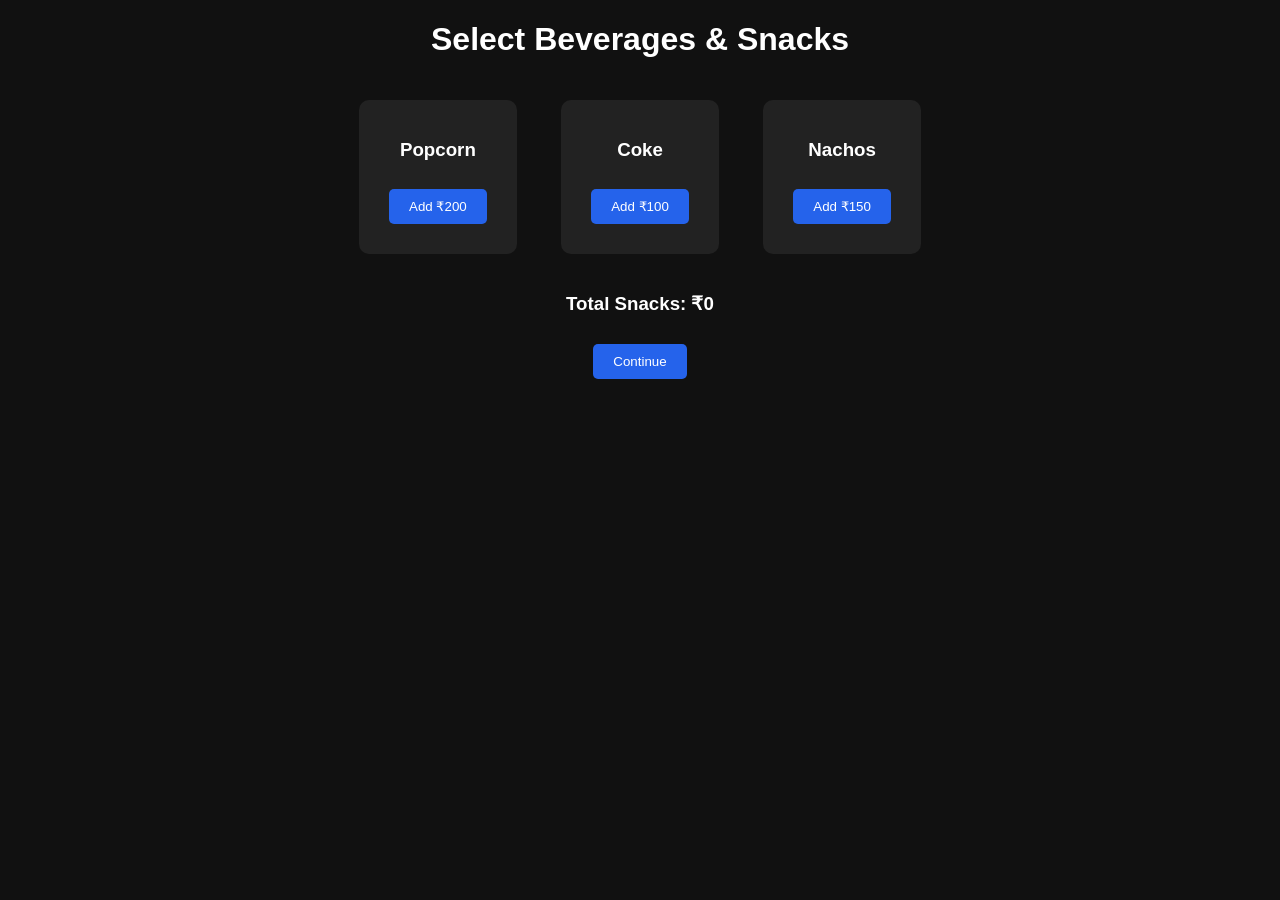
<file: beverage.html>
<!DOCTYPE html>
<html lang="en">
<head>
    <meta charset="UTF-8">
    <meta name="viewport" content="width=device-width, initial-scale=1.0">
    <title>Select Beverage</title>
    <link rel="stylesheet" href="style.css">
</head>
<body>
    <h1>Select Beverages & Snacks</h1>
        <div class="card">
        <h3>Popcorn</h3>
        <button onclick="addItem('Popcorn', 200)">Add ₹200</button>
    </div>

    <div class="card">
        <h3>Coke</h3>
        <button onclick="addItem('Coke', 100)">Add ₹100</button>
    </div>

    <div class="card">
        <h3>Nachos</h3>
        <button onclick="addItem('Nachos', 150)">Add ₹150</button>
    </div>

    <h3>Total Snacks: ₹<span id="snackTotal">0</span></h3>

    <button onclick="goToConfirm()">Continue</button>

    <script src="script.js"></script>
</body>
</html>
</file>
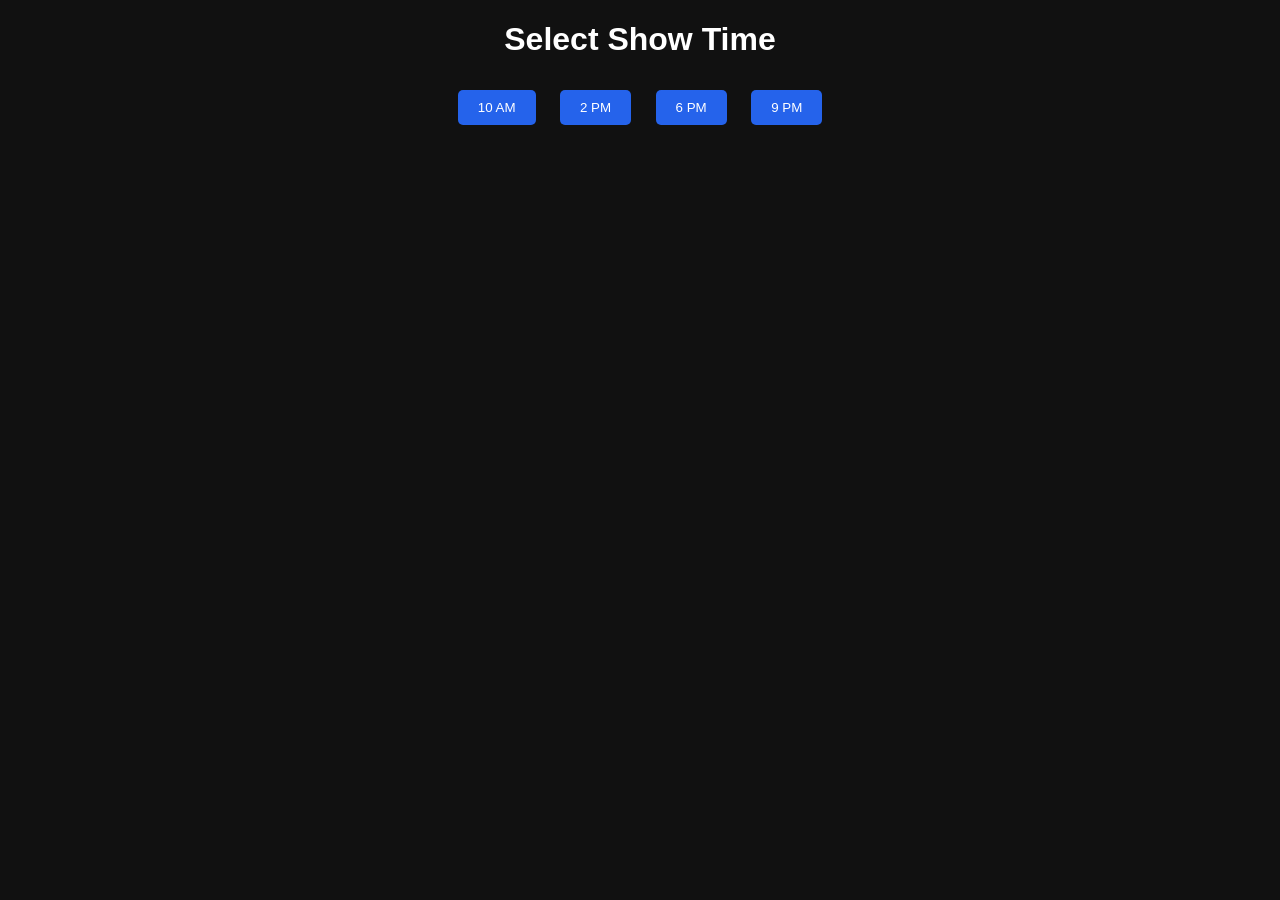
<file: booking.html>
<!DOCTYPE html>
<html lang="en">
<head>
    <meta charset="UTF-8">
    <meta name="viewport" content="width=device-width, initial-scale=1.0">
    <title>Select Time</title>
    <link rel="stylesheet" href="style.css">
</head>
<body>
    <h1>Select Show Time</h1>

<button onclick="selectShow('10 AM')">10 AM</button>
<button onclick="selectShow('2 PM')">2 PM</button>
<button onclick="selectShow('6 PM')">6 PM</button>
<button onclick="selectShow('9 PM')">9 PM</button>

<script src="script.js"></script>
</body>
</html>
</file>
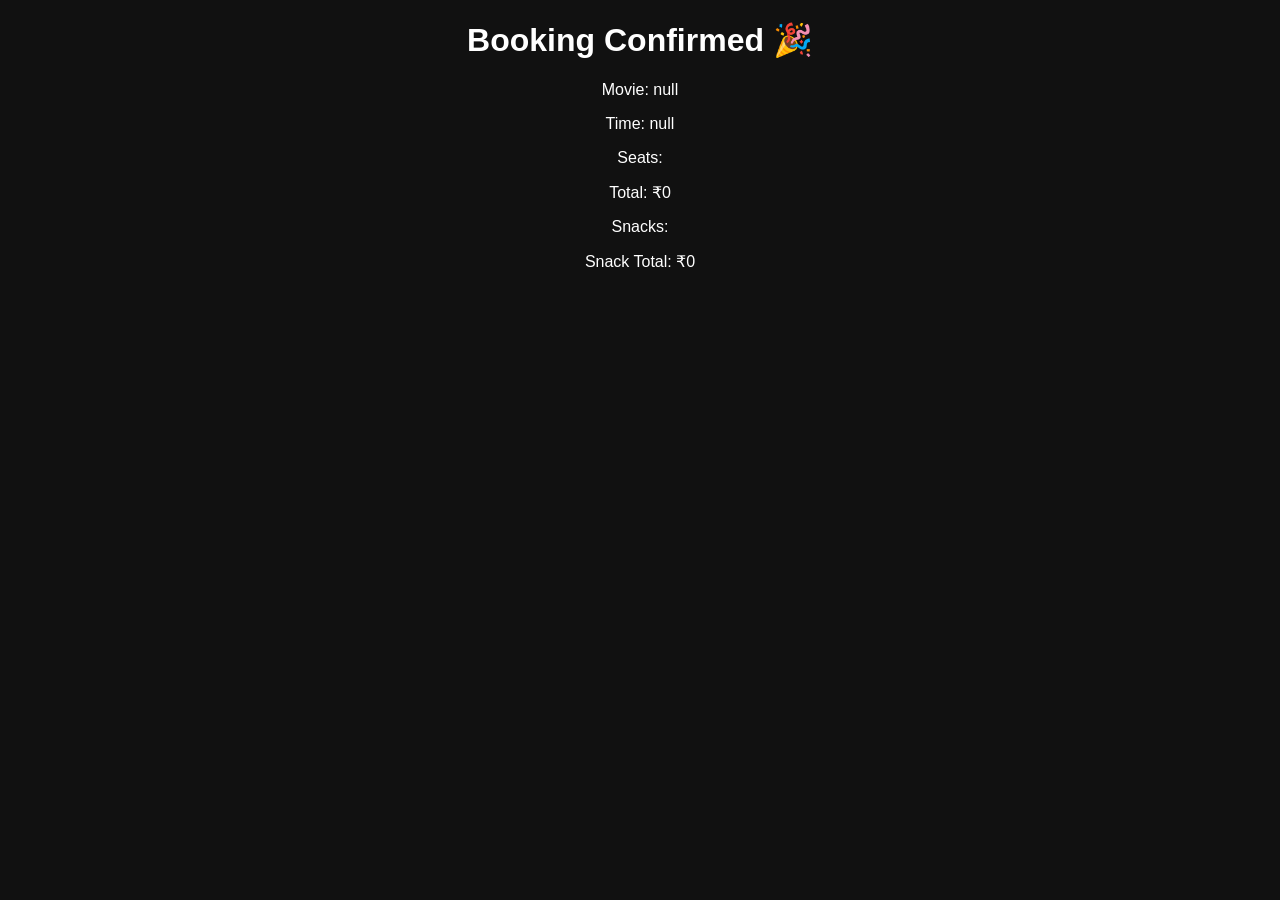
<file: confirm.html>
<!DOCTYPE html>
<html lang="en">
<head>
    <meta charset="UTF-8">
    <meta name="viewport" content="width=device-width, initial-scale=1.0">
    <title>confirm Tickets</title>
    <link rel="stylesheet" href="style.css">
</head>
<body>

    <h1>Booking Confirmed 🎉</h1>

    <p id="movie"></p>
    <p id="time"></p>
    <p id="seats"></p>
    <p id="total"></p>
    <p id="snacks"></p>
    <p id="snackTotal">

    <a href="index.html" class="home-btn">Go to Home</a>

    <script src="script.js"></script>
</body>
</html>
</file>
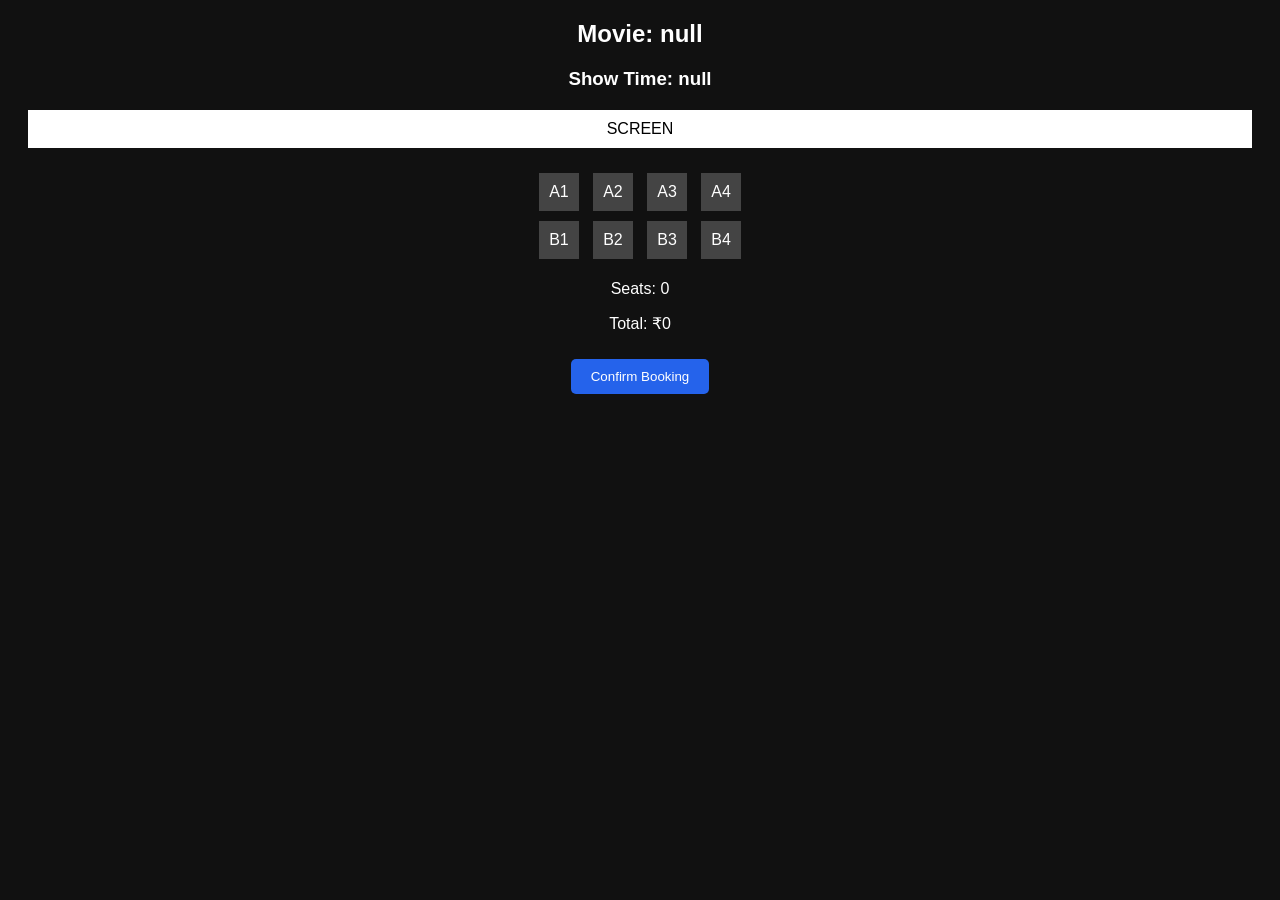
<file: seats.html>
<!DOCTYPE html>
<html lang="en">
<head>
    <meta charset="UTF-8">
    <meta name="viewport" content="width=device-width, initial-scale=1.0">
    <title>SEATS</title>
    <link rel="stylesheet" href="style.css">
</head>
<body>
        
    <h2 id="movieTitle"></h2>
    <h3 id="showTime"></h3>

    <div class="screen">SCREEN</div>

    <div class="row">
        <div class="seat">A1</div>
        <div class="seat">A2</div>
        <div class="seat">A3</div>
        <div class="seat">A4</div>
    </div>

    <div class="row">
        <div class="seat">B1</div>
        <div class="seat">B2</div>
        <div class="seat">B3</div>
        <div class="seat">B4</div>
    </div>

    <p>Seats: <span id="count">0</span></p>
    <p>Total: ₹<span id="total">0</span></p>

    <button onclick="bookSeats()">Confirm Booking</button>

    <script src="script.js"></script>
</body>
</html>
</file>
<file: style.css>
body {
    background: #111;
    color: white;
    text-align: center;
    font-family: Arial;
}

.card {
    background: #222;
    padding: 20px;
    margin: 20px;
}

button {
    padding: 10px 20px;
    margin: 10px;
    cursor: pointer;
}

.seat {
    display: inline-block;
    background: #444;
    padding: 10px;
    margin: 5px;
    cursor: pointer;
}

.seat.selected {
    background: blue;
}

.seat.booked {
    background: red;
    cursor: not-allowed;
}

.screen {
    background: white;
    color: black;
    margin: 20px;
    padding: 10px;
}
.movie-img{
    width: 200px;
    height: 250px;
    object-fit: cover;
    border-radius: 10px;
}
.card{
    background: #222;
    padding: 20px;
    margin: 20px;
    display: inline-block;
    border-radius: 10px;
}
.card:hover{
    transform: scale(1.05);
    transition: 0.3s;
}
button {
    padding: 10px 20px;
    margin: 10px;
    border: none;
    background: #2563eb;
    color: white;
    border-radius: 5px;
    cursor: pointer;
}

button:hover {
    background: #1d4ed8;
}
.home-btn {
    display: inline-block;
    padding: 10px 20px;
    background: #2563eb;
    color: white;
    text-decoration: none;
    border-radius: 5px;
    margin-top: 20px;
}

.home-btn:hover {
    background: #1d4ed8;
}
</file>
